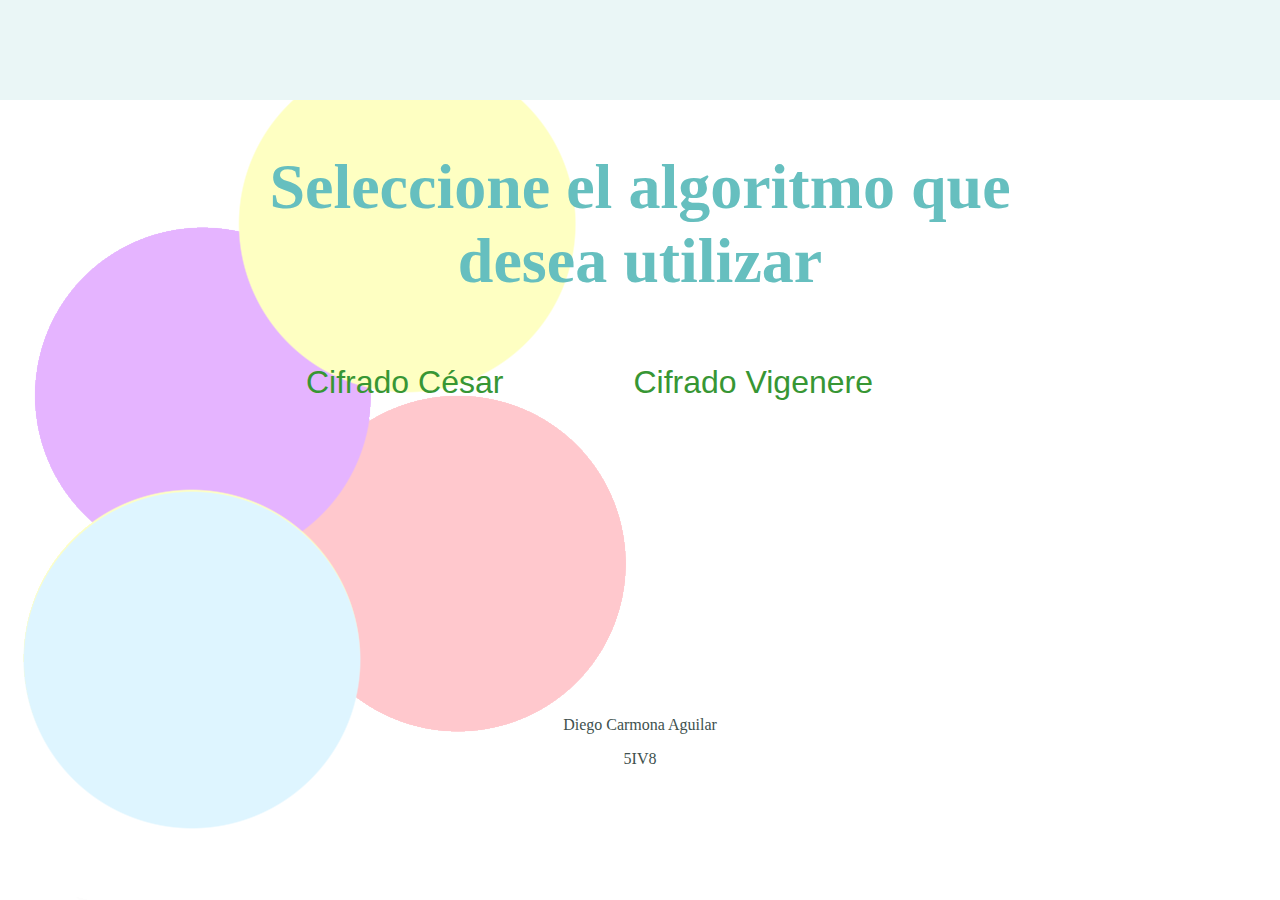
<file: index.html>
<!DOCTYPE html>
<html lang="en">

<head>
    <meta charset="UTF-8">
    <meta http-equiv="X-UA-Compatible" content="IE=edge">
    <meta name="viewport" content="width=device-width, initial-scale=1.0">
    <link rel="stylesheet" type="text/css" href="css/estilo.css">

    <title>Cifrados</title>
</head>

<body background="css/Fondo.png">
<div class="contenedora"></div>
    <div class="div_inicio">
        
        <h1>Seleccione el algoritmo que desea utilizar</h1>

                <table>
                    <tr>
                        <td>
                        <a href="cesar.html">Cifrado César</a>
                        </td>
                        
                        <td>
                        <a href="viggnere.html">Cifrado Vigenere</a>
                        </td>
                    </tr>
                </table>


    </div>
    <footer><p>Diego Carmona Aguilar</p><p>5IV8</p></footer>
</body>

</html>
</file>
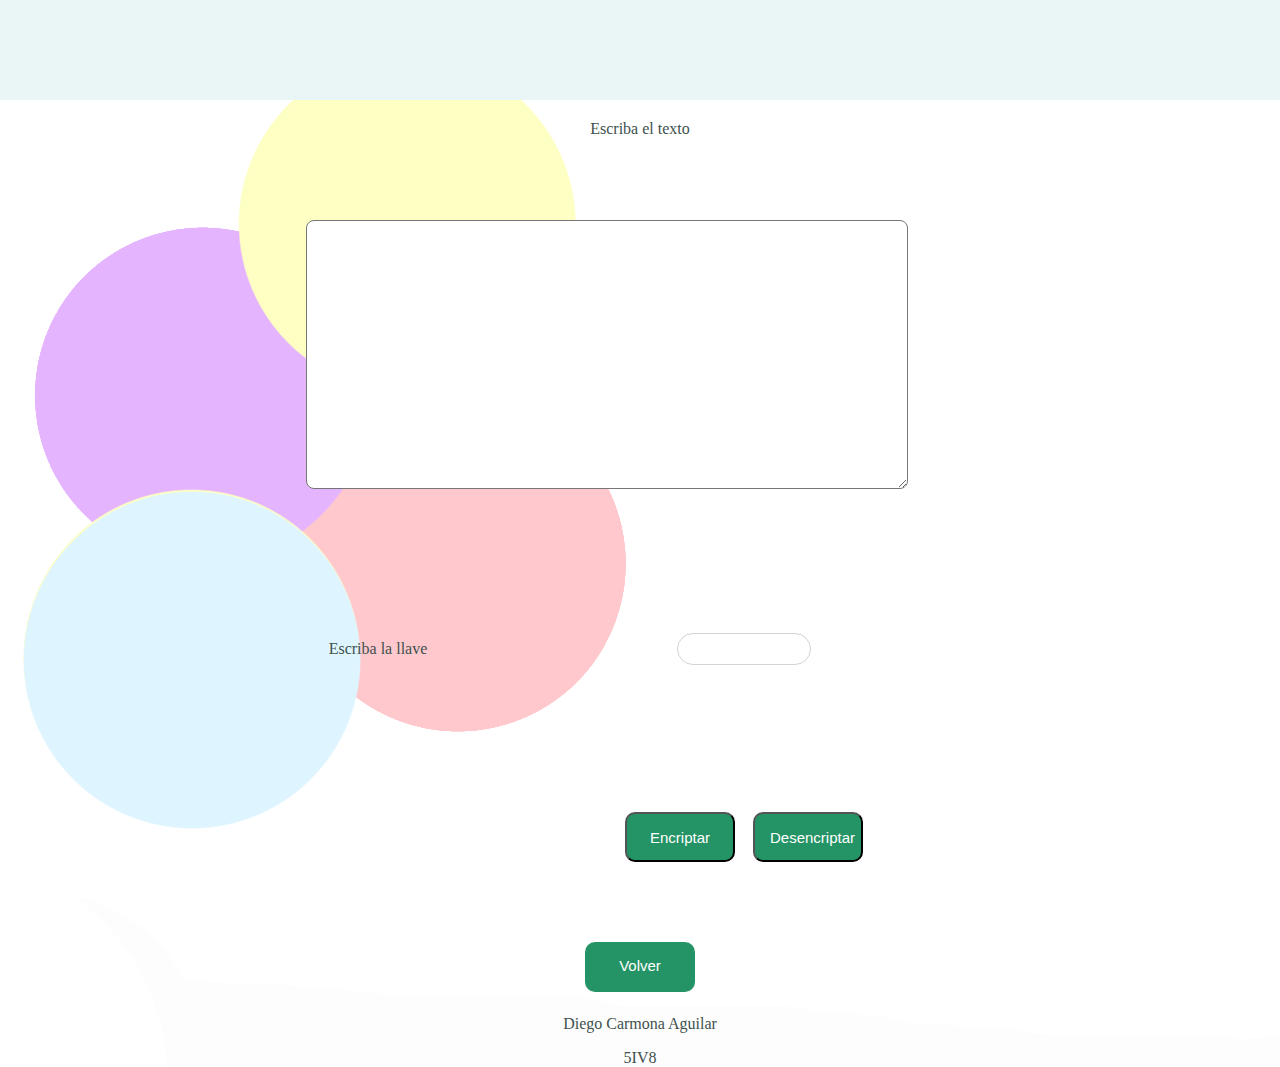
<file: viggnere.html>
<!DOCTYPE html>
<html lang="en">

<head>
    <meta charset="UTF-8">
    <meta http-equiv="X-UA-Compatible" content="IE=edge">
    <meta name="viewport" content="width=device-width, initial-scale=1.0">
    <link rel="stylesheet" href="css/estilo.css">
    <script src="js/viggenere.js"></script>
    <title>Cifrados</title>
</head>

<body background="css/Fondo.png">
    <div class="contenedora"></div>
    <div class="div_inicio">
    <table>
            <tr>
                <p>Escriba el texto</p>
                <td colspan="2"><textarea class="textarea" id="text" cols="50" rows="10"
                        style="width:45em; height:20em"></textarea></td>
            </tr>
            <tr>
                <td><label for="key">Escriba la llave</label></td>
                <td><input class="input_text" type="text" value="" id="key" style="width:10em" /></td>
            </tr>
            <tr>
                <td></td>
                <td>
                    <button class="boton" onclick="app.doCrypt(false);">Encriptar</button>
                    <button class="boton" onclick="app.doCrypt(true);">Desencriptar</button>
                </td>
            </tr>
    </table>
 
    <a class="boton" href="index.html">Volver</a>
    <footer><p>Diego Carmona Aguilar</p><p>5IV8</p></footer>
</div>

    
</body>

</html>
</file>
<file: css/estilo.css>
*{
    margin: 10;
    padding: 0;
}

body {
    margin: 0px;
    text-align: center;
    font-family: 'Merriweather', serif;
    color: #40514E;
  }

.contenedora{
    background-color: #EAF6F6;
    position: relative;
    padding-top : 100px;
    margin-bottom: 20px;
  
  
  }
  h1 {

    margin: 50px auto 0 auto;
    font-family: 'Merriweather', serif;
    font-size: 4rem;
    color:#66BFBF;
  }
.cont_caja{
    display: block;
    height: auto;
    width: 100%;
    padding: 15px;
    box-sizing: border-box;
}

.div_inicio{    
    width: 100%;
    height: 550px;
    position: relative;
    margin-left: auto;
    margin-right: auto;
    min-width: 600px;
    max-width: 800px;
}
.boton{  
    text-decoration: none;
    display: inline-block;
    height: 50px;
    width: 110px;
    padding: 15px;
    margin: 7px;
    box-sizing: border-box;
    background-color: rgba(32, 145, 98, 0.98);
    border-radius: 10px;
    color: #FFFFFF;
    font-family:'Ubuntu', 'Open Sans', 'Arial';
    font-size: 15px;
    text-align: center;
    vertical-align: middle;
}

a{
    font-family: 'Merriweather', serif;
    font-size: 2rem;
    color: #379634;
    font-family: 'Montserrat', sans-serif;
    text-decoration: none;
  }
  a:hover{
    color: #dfffd5;
  }

  table{
      overflow-x: auto;
  }
td{
    padding: 4rem;
}
  .input_text{
    size: 50px;
    border-width: 1.3px;
    border-style: solid;
    color: black;
    border-color: lightgray;
    height: 1.5rem;
    font-family:'Verdana', 'Candara';
    border-radius: 18px;
    box-sizing: border-box;
    margin: 10px;
    padding: 15px;
}
.textarea{
    border-radius: 8px
}
.input_text:hover{
    border-color: lightblue;
}
</file>
